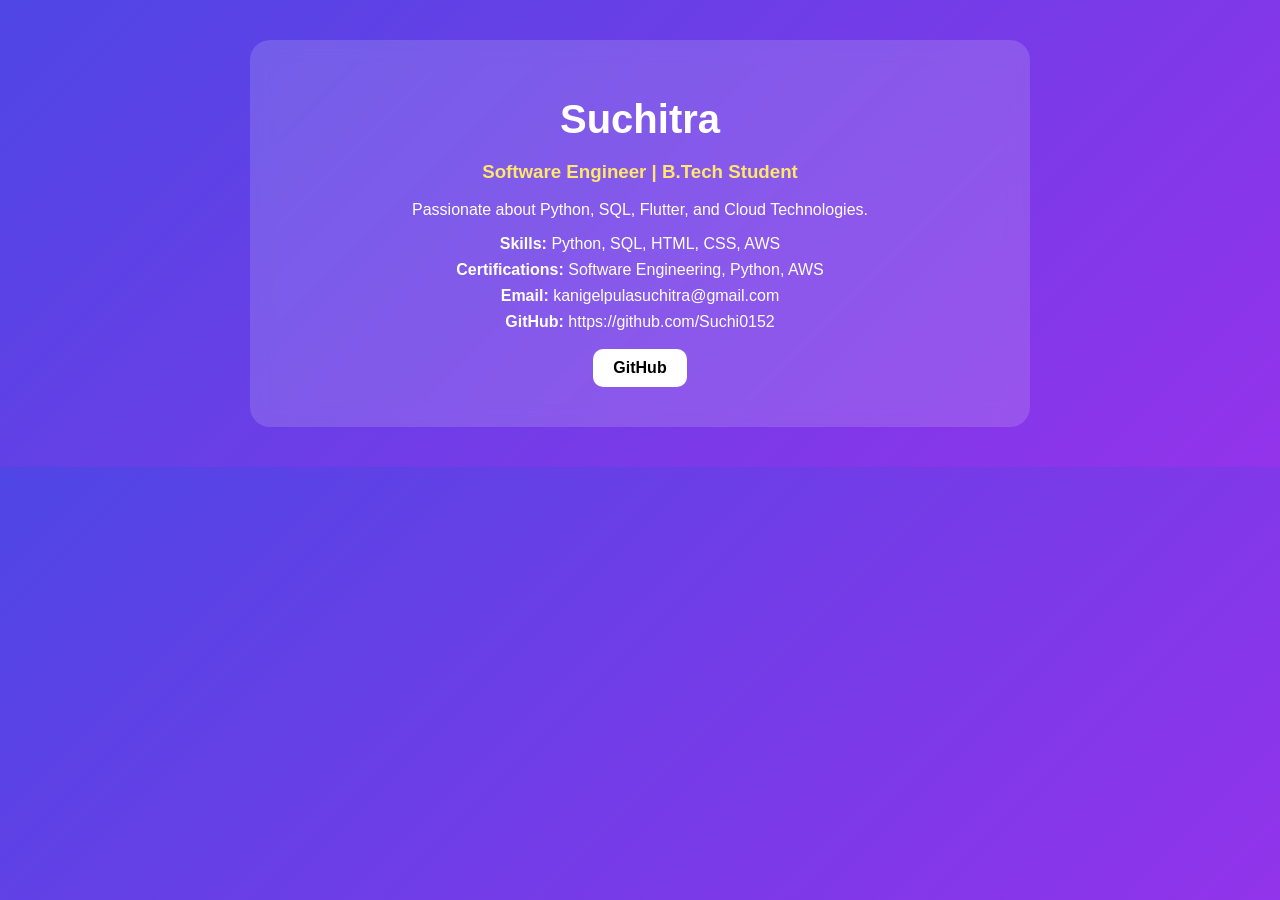
<file: index.html>
<!DOCTYPE html>
<html lang="en">
<head>
  <meta charset="UTF-8">
  <meta name="viewport" content="width=device-width, initial-scale=1.0">
  <title>Portfolio</title>
  <link rel="stylesheet" href="style.css">
</head>

<body>

  <div class="container">

    <div class="card">
      <h1>Suchitra</h1>
      <h3>Software Engineer | B.Tech Student</h3>

      <p class="intro">
        Passionate about Python, SQL, Flutter, and Cloud Technologies.
      </p>

      <div class="info">
        <p><b>Skills:</b> Python, SQL, HTML, CSS, AWS</p>
        <p><b>Certifications:</b> Software Engineering, Python, AWS</p>
        <p><b>Email:</b> kanigelpulasuchitra@gmail.com</p>
        <p><b>GitHub:</b> https://github.com/Suchi0152</p>
      </div>

      <div class="buttons">
        <a href="https://github.com/Suchi0152" target="_blank">GitHub</a>
        
      </div>
    </div>

    

  </div>

</body>
</html>
</file>
<file: style.css>
body {
  margin: 0;
  font-family: Arial;
  background: linear-gradient(135deg, #4f46e5, #9333ea);
  color: white;
}

.container {
  text-align: center;
  padding: 40px;
}

.card {
  background: rgba(255,255,255,0.15);
  padding: 30px;
  border-radius: 20px;
  width: 60%;
  margin: auto;
  backdrop-filter: blur(10px);
}

h1 {
  font-size: 40px;
  margin-bottom: 5px;
}

h3 {
  color: #ffe66d;
}

.info p {
  margin: 8px 0;
}

.buttons a {
  display: inline-block;
  margin: 10px;
  padding: 10px 20px;
  background: white;
  color: black;
  border-radius: 10px;
  text-decoration: none;
  font-weight: bold;
}
</file>
<file: day-2andday-3/style.css>
body {
  margin: 0;
  font-family: Arial;
  background: linear-gradient(135deg, #4f46e5, #9333ea);
  color: white;
}

.container {
  text-align: center;
  padding: 40px;
}

.card {
  background: rgba(255,255,255,0.15);
  padding: 30px;
  border-radius: 20px;
  width: 60%;
  margin: auto;
  backdrop-filter: blur(10px);
}

h1 {
  font-size: 40px;
  margin-bottom: 5px;
}

h3 {
  color: #ffe66d;
}

.info p {
  margin: 8px 0;
}

.buttons a {
  display: inline-block;
  margin: 10px;
  padding: 10px 20px;
  background: white;
  color: black;
  border-radius: 10px;
  text-decoration: none;
  font-weight: bold;
}
</file>
